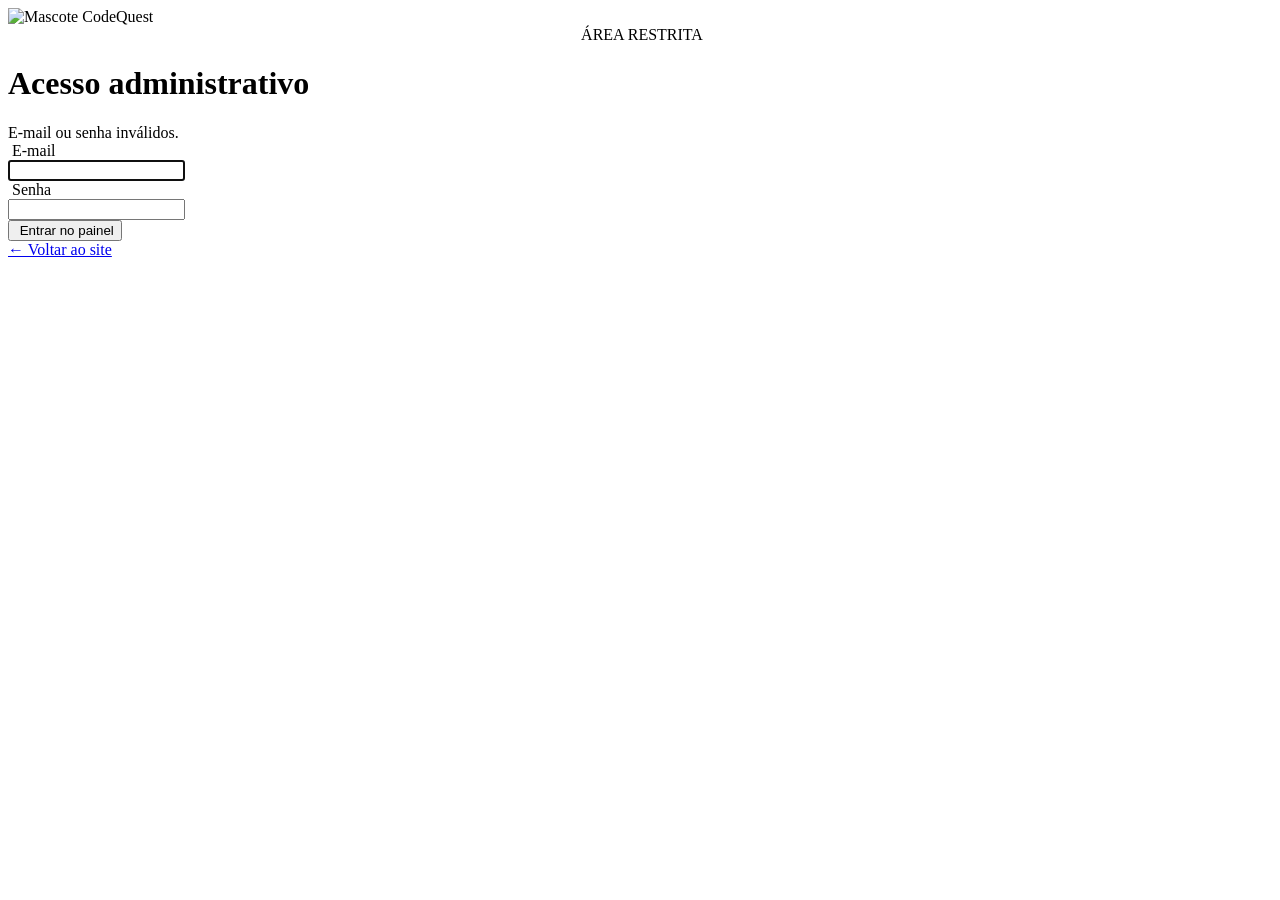
<file: src/main/resources/templates/admin-login.html>
<!DOCTYPE html>
<html xmlns:th="http://www.thymeleaf.org" lang="pt-br">
<head>
    <meta charset="UTF-8">
    <meta name="viewport" content="width=device-width, initial-scale=1.0">
    <title>CodeQuest — Acesso administrativo</title>
    <link rel="icon" type="image/png" th:href="@{/img/favicon.png}">
    <link rel="stylesheet" th:href="@{/css/style.css}">
</head>
<body>
<header th:replace="~{fragments/layout :: navHome}"></header>

<main class="auth-wrapper">
    <img th:src="@{/img/Sentado.png}" alt="Mascote CodeQuest" class="auth-mascot">
    <div class="section-label" style="text-align:center; margin-bottom:6px;">
        <img th:src="@{/img/sprites/icon-lock.png}" alt="" class="sprite-icon"> ÁREA RESTRITA
    </div>
    <h1 class="auth-title">Acesso administrativo</h1>

    <form class="auth-card" method="post" th:action="@{/admin/login}">
        <div th:if="${erro != null}" class="alert-error" role="alert" th:text="${erro}">E-mail ou senha inválidos.</div>
        <div class="field">
            <label for="email"><img th:src="@{/img/sprites/icon-laptop.png}" alt="" class="sprite-icon-sm"> E-mail</label>
            <div class="input-wrap">
                <input type="email" id="email" name="email" th:value="${email}" autocomplete="username" required autofocus>
            </div>
        </div>
        <div class="field">
            <label for="senha"><img th:src="@{/img/sprites/icon-lock.png}" alt="" class="sprite-icon-sm"> Senha</label>
            <div class="input-wrap">
                <input type="password" id="senha" name="senha" autocomplete="current-password" required>
            </div>
        </div>
        <button type="submit" class="btn btn-primary btn-block">
            <img th:src="@{/img/sprites/icon-rocket.png}" alt="" class="sprite-icon"> Entrar no painel
        </button>
    </form>
    <div class="auth-links"><a href="/" class="continue">&larr; Voltar ao site</a></div>
</main>

<footer th:replace="~{fragments/layout :: footer}"></footer>
</body>
</html>
</file>
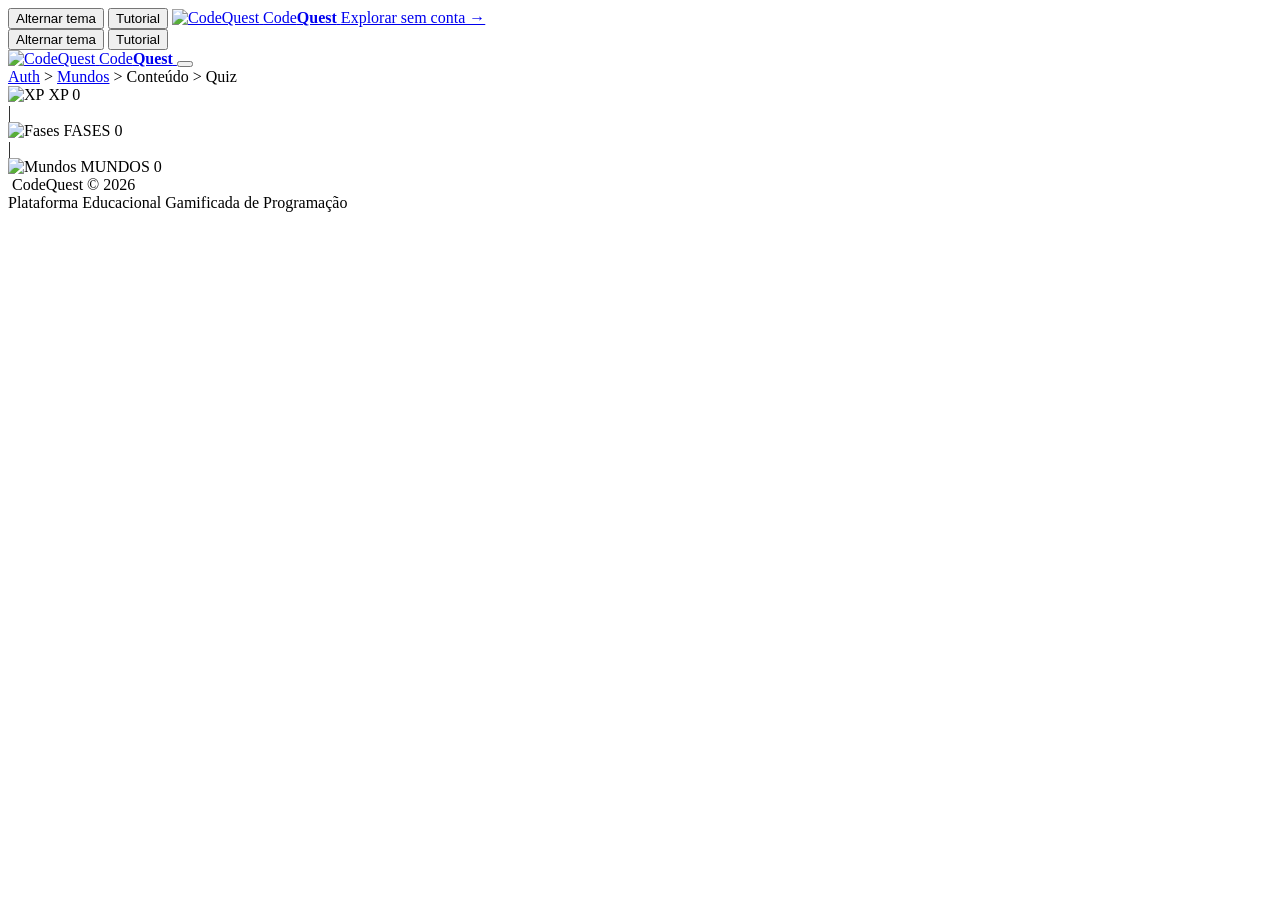
<file: src/main/resources/templates/fragments/layout.html>
<!DOCTYPE html>
<html xmlns:th="http://www.thymeleaf.org">

<head>
    <title>fragments</title>
</head>

<body class="page-layout">

    <!-- Navbar simples usada na home: logo gamificado com mascote + botão de acesso -->
    <header th:fragment="navHome" class="navbar">
        <button type="button" class="btn btn-secondary cq-theme">Alternar tema</button>
        <button type="button" class="btn btn-secondary cq-help">Tutorial</button>
        <a href="/" class="logo">
            <img th:src="@{/img/favicon.png}" alt="CodeQuest" class="logo-img">
            <span>Code<b>Quest</b></span>
        </a>
        <a href="/modulos" class="nav-link-muted">Explorar sem conta &rarr;</a>
    </header>

    <!-- Navbar com breadcrumb, usada nas páginas internas (login, módulos, etapas, etc) -->
    <header th:fragment="navBreadcrumb(active)" class="navbar">
        <button type="button" class="btn btn-secondary cq-theme">Alternar tema</button>
        <button type="button" class="btn btn-secondary cq-help">Tutorial</button>
        <div class="navbar-brand-row">
            <a href="/" class="logo">
                <img th:src="@{/img/favicon.png}" alt="CodeQuest" class="logo-img">
                <span>Code<b>Quest</b></span>
            </a>
            <button class="nav-toggle" id="navToggle" aria-label="Abrir navegação"
                >
                <span></span>
                <span></span>
                <span></span>
            </button>
        </div>

        <div class="navbar-center-area">
            <nav class="breadcrumb">
                <a href="/login" th:classappend="${active == 'auth'} ? 'crumb-active'">Auth</a>
                <span class="crumb-sep">&gt;</span>
                <a href="/modulos" th:classappend="${active == 'modulos'} ? 'crumb-active'">Mundos</a>
                <span class="crumb-sep">&gt;</span>
                <span th:classappend="${active == 'conteudo'} ? 'crumb-active'">Conteúdo</span>
                <span class="crumb-sep">&gt;</span>
                <span th:classappend="${active == 'quiz'} ? 'crumb-active'">Quiz</span>
            </nav>
        </div>

        <!-- HUD do Jogador (XP, Fases Concluídas, Mundos) com sprites do jogo -->
        <div class="player-hud" th:if="${resumoJogador != null}">
            <div class="hud-item" title="XP Acumulado">
                <img th:src="@{/img/sprites/icon-xp.png}" alt="XP" class="sprite-icon">
                <span class="hud-label">XP</span>
                <span class="hud-value" th:text="${resumoJogador.xpTotal}">0</span>
            </div>
            <div class="hud-separator">|</div>
            <div class="hud-item" title="Fases Concluídas">
                <img th:src="@{/img/sprites/icon-target.png}" alt="Fases" class="sprite-icon">
                <span class="hud-label">FASES</span>
                <span class="hud-value" th:text="${resumoJogador.fasesConcluidas}">0</span>
            </div>
            <div class="hud-separator">|</div>
            <div class="hud-item" title="Mundos Conquistados">
                <img th:src="@{/img/sprites/icon-world.png}" alt="Mundos" class="sprite-icon">
                <span class="hud-label">MUNDOS</span>
                <span class="hud-value" th:text="${resumoJogador.mundosConquistados}">0</span>
            </div>
        </div>
    </header>

    <footer th:fragment="footer" class="footer">
        <div class="footer-brand-row">
            <span class="footer-brand-name"><img th:src="@{/img/sprites/icon-rocket.png}" alt="" class="sprite-icon"> CodeQuest</span>
            <span>&copy; 2026</span>
        </div>
        <span class="footer-muted">Plataforma Educacional Gamificada de Programação</span>
        <script type="module" th:src="@{/js/main.js}"></script>
    </footer>

</body>

</html>
</file>
